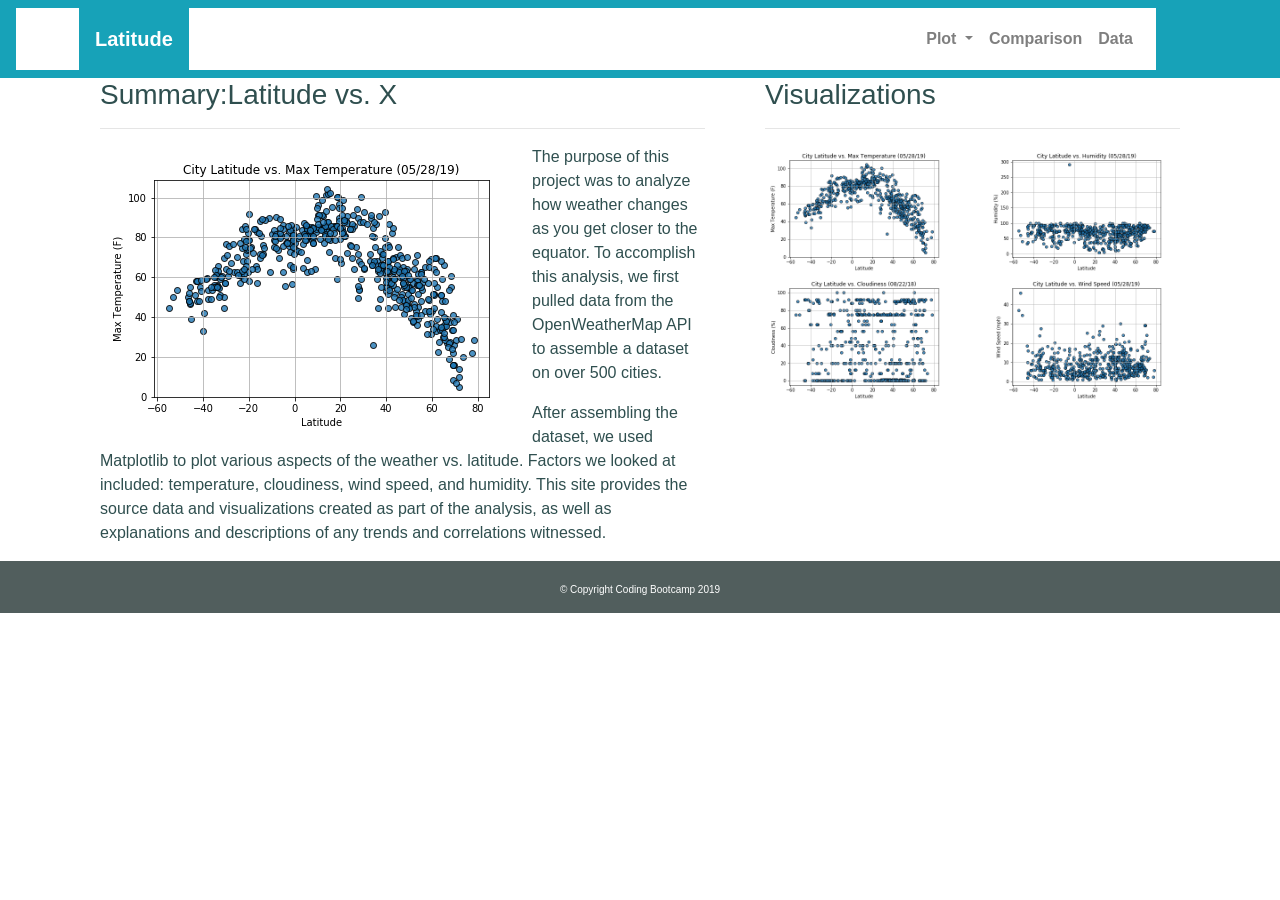
<file: index.html>
<!DOCTYPE html>
<html lang="en">

<head>
<!--add page tag-->
  <title>Landing Page</title>
  <meta charset="utf-8">
  <meta http-equiv="X-UA-Compatible" content="IE=edge">
  <meta name="viewport" content="width=device-width, initial-scale=1, shrink-to-fit=no">
  <link rel="stylesheet" href="https://stackpath.bootstrapcdn.com/bootstrap/4.3.1/css/bootstrap.min.css"
  integrity="sha384-ggOyR0iXCbMQv3Xipma34MD+dH/1fQ784/j6cY/iJTQUOhcWr7x9JvoRxT2MZw1T" crossorigin="anonymous">
  <link href="style.css" rel="stylesheet">

</head>

<body>
    <!--Navigation Bar --> 
    <nav class="navbar navbar-expand-lg navbar-light bg-light">
        <div class="container">
            <a class="navbar-brand d-inline p-3 ml-5 bg-info text-white" href="./index.html">Latitude</a>
            <button class="navbar-toggler" type="button" data-toggle="collapse" data-target="#navbarSupportedContent" aria-controls="navbarSupportedContent" aria-expanded="false" aria-label="Toggle navigation">
                <span class="navbar-toggler-icon"></span>
            </button>

            <div class="collapse navbar-collapse" id="navbarSupportedContent">
                <ul class="nav navbar-nav ml-auto">
                    <li class="nav-item dropdown">
                        <a class="nav-link dropdown-toggle" href="plots.html" id="navbarDropdown" role="button" data-toggle="dropdown" 
                     aria-haspopup="true" aria-expanded="false">
                     Plot
                        </a> 
                        <div class="dropdown-menu dropdown-menu-right" aria-labelledby="navbarDropdown">
                            <a class="dropdown-item" href="temp_plot.html">Temperature Plot</a>
                            <a class="dropdown-item" href="humdity_plot.html">Humidity Plot</a>
                            <a class="dropdown-item" href="cloud_plot.html">Cloudiness Plot</a>
                            <a class="dropdown-item" href="wind_plot.html">Windspeed Plot</a>   
                        </div>
                    </li>
                    <li class="nav-item">
                        <a class="nav-link" href="comparison.html">Comparison</a>
                    </li>
                    <li class="nav item"> 
                    <a class="nav-link" href="cities_table.html">Data</a>
                    </li> 
                </ul>  
            </div> 
        </div>
    </nav>

<!--Summary Page container-->

    <div class="container">
        <div class="row">
            <div class="col-md-7">
              <div class="col-md-12">
                <h3>Summary:Latitude vs. X</h3>
                <hr>
                <img src="Resources/Temperature Plot.png" align="left" alt="Latitude vs. Temperature" id="landing-image">
    
                <p>The purpose of this project was to analyze how weather changes as you get closer to the equator. To accomplish this analysis, we first pulled data from the OpenWeatherMap API to assemble a dataset on over 500 cities.</p>
                <p>After assembling the dataset, we used Matplotlib to plot various aspects of the weather vs. latitude. Factors we looked at included: temperature, cloudiness, wind speed, and humidity. This site provides the source data and visualizations created as part of the analysis, as well as explanations and descriptions of any trends and correlations witnessed.</p>
              </div>
            </div>

<!--Visualization Page container-->

            <div class="col-md-5">
                <div class="col-md-12">
                    <h3>Visualizations</h3>
                    <hr>
                    <div class="row">
                        <div class="col-6">
                            <a href="temp_plot.html"><img src="Resources/Temperature Plot.png" width="100%" alt="temprature"></a>
                        </div>
                       
                        <div class="col-6">
                            <a href="humdity_plot.html"><img src="Resources/Humidity Plot.png" width="100%" alt="humidity"></a>
                        </div>
                    
                        <div class="col-6">
                            <a href="cloud_plot.html"><img class="pic" src="Resources/Cloudiness Plot.png" width="100%" alt="cloudiness"></a>
                        </div>
                        
                        <div class="col-6">
                            <a href="wind_plot.html"><img src="Resources/Windspeed Plot.png" width="100%" alt="windspeed"></a>
                        </div>
                    </div>
                </div>
            </div>            
        </div>    
    </div>
        <!-- Footer -->
    <footer class="page-footer font-small footer-dark">
        <div class="footer-copyright text-center py-3">© Copyright Coding Bootcamp 2019
        </div>      
    </footer>
</body>

<script src="https://code.jquery.com/jquery-3.3.1.slim.min.js" integrity="sha384-q8i/X+965DzO0rT7abK41JStQIAqVgRVzpbzo5smXKp4YfRvH+8abtTE1Pi6jizo" crossorigin="anonymous"></script>
<script src="https://cdnjs.cloudflare.com/ajax/libs/popper.js/1.14.7/umd/popper.min.js" integrity="sha384-UO2eT0CpHqdSJQ6hJty5KVphtPhzWj9WO1clHTMGa3JDZwrnQq4sF86dIHNDz0W1" crossorigin="anonymous"></script>
<script src="https://stackpath.bootstrapcdn.com/bootstrap/4.3.1/js/bootstrap.min.js" integrity="sha384-JjSmVgyd0p3pXB1rRibZUAYoIIy6OrQ6VrjIEaFf/nJGzIxFDsf4x0xIM+B07jRM" crossorigin="anonymous"></script>

</html>
</file>
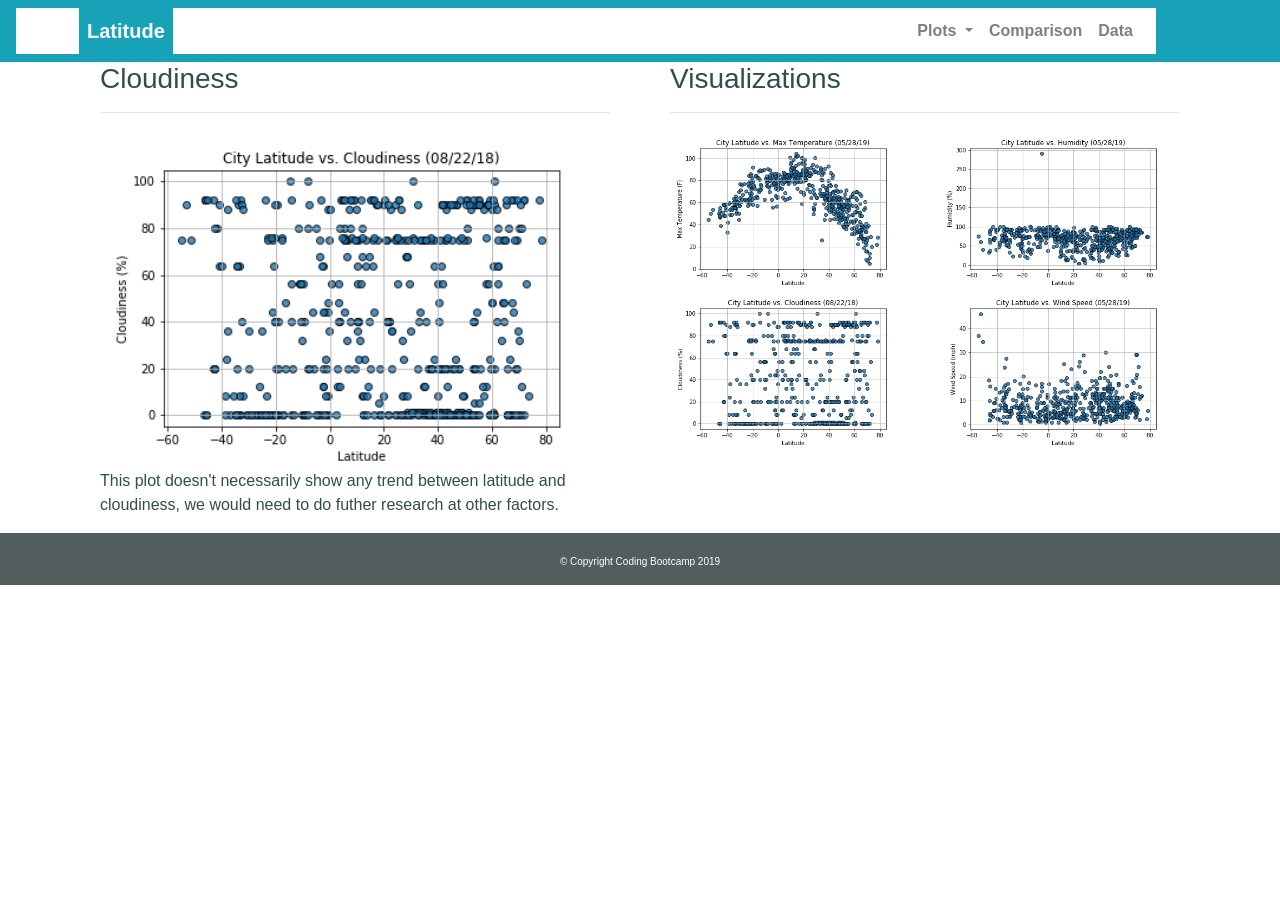
<file: cloud_plot.html>
<!DOCTYPE html>
<html lang="en">

<head>
    <!--add page tag-->
  <meta charset="UTF-8">
  <title>Cloudiness</title>
  <link rel="stylesheet" href="https://stackpath.bootstrapcdn.com/bootstrap/4.3.1/css/bootstrap.min.css" integrity="sha384-ggOyR0iXCbMQv3Xipma34MD+dH/1fQ784/j6cY/iJTQUOhcWr7x9JvoRxT2MZw1T" crossorigin="anonymous">
  <link rel="stylesheet" href="style.css">
</head>

<body>
    <!--Navbar adjustments-->
    <nav class="navbar navbar-expand-lg navbar-light bg-light">
        <div class="container">
            <a class="navbar-brand d-inline p-2 ml-5 bg-info text-white mb-0 pb-0" href="./index.html">Latitude</a>
            <button class="navbar-toggler" type="button" data-toggle="collapse" data-target="#navbarSupportedContent" aria-controls="navbarSupportedContent" aria-expanded="false" aria-label="Toggle navigation">
                <span class="navbar-toggler-icon"></span>
            </button>
                
            <div class="collapse navbar-collapse" id="navbarSupportedContent">
                <ul class="navbar-nav ml-auto">    
                    <li class="nav-item dropdown">
                        <a class="nav-link dropdown-toggle" href="#" id="navbarDropdown" role="button" data-toggle="dropdown" aria-haspopup="true" aria-expanded="false">
                            Plots
                        </a>
                        <div class="dropdown-menu dropdown-menu-right" aria-labelledby="navbarDropdown">
                            <a class="dropdown-item" href="temp_plot.html">Max Temperature</a>
                            <a class="dropdown-item" href="humdity_plot.html">Humidity</a>
                            <a class="dropdown-item" href="cloud_plot.html">Cloudiness</a>
                            <a class="dropdown-item" href="wind_plot.html">Wind Speed</a>
                        </div>
                    </li>
                    <li class="nav-item">
                        <a class="nav-link" href="comparison.html">Comparison</a>
                    </li>
                    <li class="nav-item">
                        <a class="nav-link" href="cities_table.html.html">Data</a>
                    </li>
                </ul>
            </div>
        </div> 
    </nav>
    <!--cloudiness content-->
    <div class="container">
        <div class="row">
            <div class="col-md-6">
                <div class="col-md-12">
                    <h3>Cloudiness</h3>
                    <hr>
                    <img src="Resources/Cloudiness Plot.png" width="100%" alt="cloudiness">
                    <br>
                    <p>This plot doesn't necessarily show any trend between latitude and cloudiness, we would need to do futher research at other factors.</p>
                </div>
            </div>

           <!--Visualization Page container-->

            <div class="col-md-6">
                <div class="col-md-12">
                    <h3>Visualizations</h3>
                    <hr>
                    <div class="row">
                        <div class="col-md-6">
                            <a href="temp_plot.html"><img src="Resources/Temperature Plot.png" width="100%" alt="temprature"></a>
                        </div>
                       
                        <div class="col-md-6">
                            <a href="humdity_plot.html"><img src="Resources/Humidity Plot.png" width="100%" alt="humidity"></a>
                        </div>
                    
                        <div class="col-md-6">
                            <a href="cloud_plot.html"><img class="pic" src="Resources/Cloudiness Plot.png" width="100%" alt="cloudiness"></a>
                        </div>
                        
                        <div class="col-md-6">
                            <a href="wind_plot.html"><img src="Resources/Windspeed Plot.png" width="100%" alt="windspeed"></a>
                        </div>
                    </div>
                </div>
            </div>            
        </div>    
    </div>

</body>

<footer class="page-footer font-small footer-dark">
    <div class="footer-copyright text-center py-3">© Copyright Coding Bootcamp 2019
    </div>      
</footer>

  <script src="https://code.jquery.com/jquery-3.3.1.slim.min.js" integrity="sha384-q8i/X+965DzO0rT7abK41JStQIAqVgRVzpbzo5smXKp4YfRvH+8abtTE1Pi6jizo" crossorigin="anonymous"></script>
  <script src="https://cdnjs.cloudflare.com/ajax/libs/popper.js/1.14.7/umd/popper.min.js" integrity="sha384-UO2eT0CpHqdSJQ6hJty5KVphtPhzWj9WO1clHTMGa3JDZwrnQq4sF86dIHNDz0W1" crossorigin="anonymous"></script>
  <script src="https://stackpath.bootstrapcdn.com/bootstrap/4.3.1/js/bootstrap.min.js" integrity="sha384-JjSmVgyd0p3pXB1rRibZUAYoIIy6OrQ6VrjIEaFf/nJGzIxFDsf4x0xIM+B07jRM" crossorigin="anonymous"></script>

  </html>
</file>
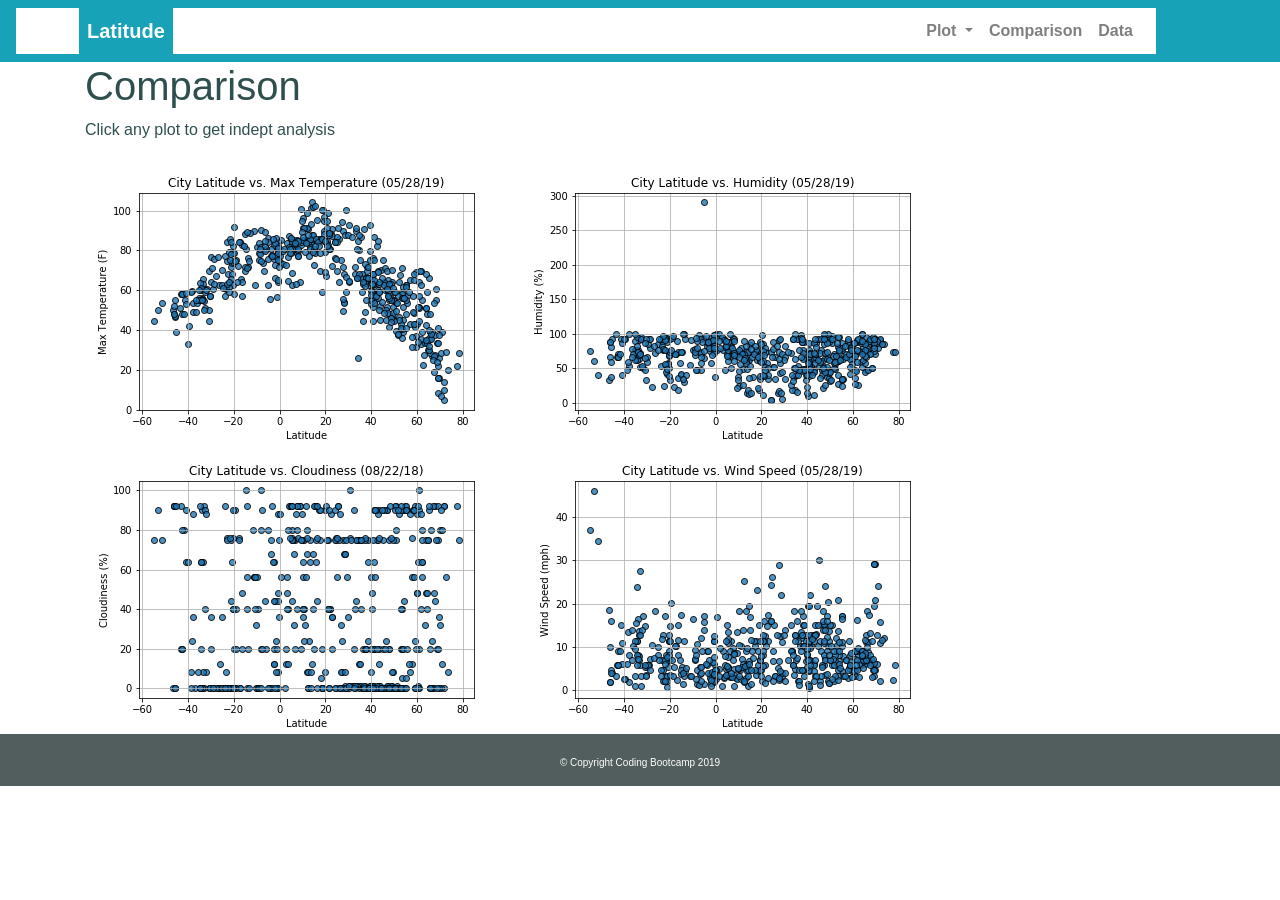
<file: comparison.html>
<!DOCTYPE html>
<html lang="en">
<head>
<!--add page tag-->
  <title>Comparison Page</title>
  <meta charset="utf-8">
  <meta http-equiv="X-UA-Compatible" content="IE=edge">
  <meta name="viewport" content="width=device-width, initial-scale=1, shrink-to-fit=no">
  <link rel="stylesheet" href="https://stackpath.bootstrapcdn.com/bootstrap/4.3.1/css/bootstrap.min.css"
  integrity="sha384-ggOyR0iXCbMQv3Xipma34MD+dH/1fQ784/j6cY/iJTQUOhcWr7x9JvoRxT2MZw1T" crossorigin="anonymous">
  <link href="style.css" rel="stylesheet">

</head>

<body>
    <!--Navigation Bar --> 
    <nav class="navbar navbar-expand-lg navbar-light bg-light">
        <div class="container">
            <a class="navbar-brand d-inline p-2 ml-5 bg-info text-white mb-0 pb-0" href="./index.html">Latitude</a>
            <button class="navbar-toggler" type="button" data-toggle="collapse" data-target="#navbarSupportedContent" aria-controls="navbarSupportedContent" aria-expanded="false" aria-label="Toggle navigation">
                <span class="navbar-toggler-icon"></span>
            </button>

            <div class="collapse navbar-collapse" id="navbarSupportedContent">
                <ul class="nav navbar-nav ml-auto">
                    <li class="nav-item dropdown">
                        <a class="nav-link dropdown-toggle" href="plots.html" id="navbarDropdown" role="button" data-toggle="dropdown" 
                     aria-haspopup="true" aria-expanded="false">
                     Plot
                        </a> 
                        <div class="dropdown-menu dropdown-menu-right" aria-labelledby="navbarDropdown">
                            <a class="dropdown-item" href="temp_plot.html">Temperature Plot</a>
                            <a class="dropdown-item" href="humdity_plot.html">Humidity Plot</a>
                            <a class="dropdown-item" href="cloud_plot.html">Cloudiness Plot</a>
                            <a class="dropdown-item" href="wind_plot.html">Windspeed Plot</a>
                        </div>
                    </li>
                    <li class="nav-item">
                        <a class="nav-link" href="comparison.html">Comparison</a>
                    </li>
                    <li class="nav item"> 
                    <a class="nav-link" href="cities_table.html">Data</a>
                    </li> 
                </ul>  
            </div> 
        </div>
    </nav>

    <!--Comparison Page container-->

    <div class="container">
        <h1>Comparison</h1>
            <p>Click any plot to get indept analysis</p>
            <a href="temp_plot.html"><img src="Resources/Temperature Plot.png" />
            <a href="humdity_plot.html"><img src="Resources/Humidity Plot.png" />
            <a href="cloud_plot.html"><img src="Resources/Cloudiness Plot.png" />
            <a href="wind_plot.html"><img src="Resources/Windspeed Plot.png" />
    </div>
            <!-- Footer -->
    <footer class="page-footer font-small footer-dark">
        <div class="footer-copyright text-center py-3">© Copyright Coding Bootcamp 2019
        </div>      
    </footer>
</body>

<script src="https://code.jquery.com/jquery-3.3.1.slim.min.js" integrity="sha384-q8i/X+965DzO0rT7abK41JStQIAqVgRVzpbzo5smXKp4YfRvH+8abtTE1Pi6jizo" crossorigin="anonymous"></script>
<script src="https://cdnjs.cloudflare.com/ajax/libs/popper.js/1.14.7/umd/popper.min.js" integrity="sha384-UO2eT0CpHqdSJQ6hJty5KVphtPhzWj9WO1clHTMGa3JDZwrnQq4sF86dIHNDz0W1" crossorigin="anonymous"></script>
<script src="https://stackpath.bootstrapcdn.com/bootstrap/4.3.1/js/bootstrap.min.js" integrity="sha384-JjSmVgyd0p3pXB1rRibZUAYoIIy6OrQ6VrjIEaFf/nJGzIxFDsf4x0xIM+B07jRM" crossorigin="anonymous"></script>

</html>
</file>
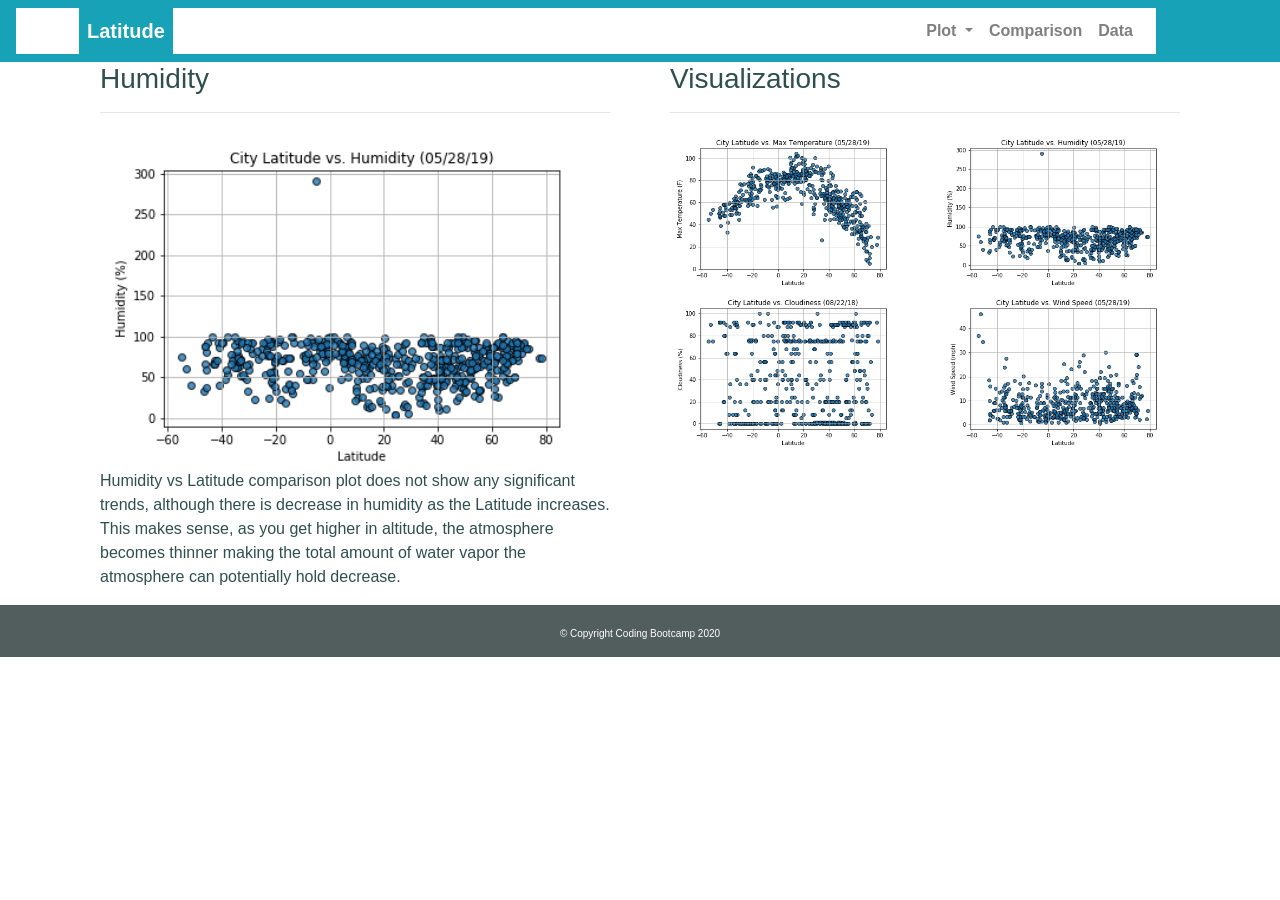
<file: humdity_plot.html>
<!DOCTYPE html>
<html lang="en">
<head>
<!--add page tag-->
  <title>Humidity</title>
  <meta charset="utf-8">
  <meta http-equiv="X-UA-Compatible" content="IE=edge">
  <meta name="viewport" content="width=device-width, initial-scale=1, shrink-to-fit=no">
  <link rel="stylesheet" href="https://stackpath.bootstrapcdn.com/bootstrap/4.3.1/css/bootstrap.min.css"
  integrity="sha384-ggOyR0iXCbMQv3Xipma34MD+dH/1fQ784/j6cY/iJTQUOhcWr7x9JvoRxT2MZw1T" crossorigin="anonymous">
  <link href="style.css" rel="stylesheet">

</head>

<body>
    <!--Navigation Bar --> 
    <nav class="navbar navbar-expand-lg navbar-light bg-light">
        <div class="container">
            <a class="navbar-brand d-inline p-2 ml-5 bg-info text-white mb-0 pb-0" href="./index.html">Latitude</a>
            <button class="navbar-toggler" type="button" data-toggle="collapse" data-target="#navbarSupportedContent" aria-controls="navbarSupportedContent" aria-expanded="false" aria-label="Toggle navigation">
                <span class="navbar-toggler-icon"></span>
            </button>

            <div class="collapse navbar-collapse" id="navbarSupportedContent">
                <ul class="nav navbar-nav ml-auto">
                    <li class="nav-item dropdown">
                        <a class="nav-link dropdown-toggle" href="plots.html" id="navbarDropdown" role="button" data-toggle="dropdown" 
                     aria-haspopup="true" aria-expanded="false">
                     Plot
                        </a> 
                        <div class="dropdown-menu dropdown-menu-right" aria-labelledby="navbarDropdown">
                            <a class="dropdown-item" href="temp_plot.html">Temperature Plot</a>
                            <a class="dropdown-item" href="humdity_plot.html">Humidity Plot</a>
                            <a class="dropdown-item" href="cloud_plot.html">Cloudiness Plot</a>
                            <a class="dropdown-item" href="wind_plot.html">Windspeed Plot</a>
                        </div>
                    </li>
                    <li class="nav-item">
                        <a class="nav-link" href="comparison.html">Comparison</a>
                    </li>
                    <li class="nav item"> 
                    <a class="nav-link" href="cities_table.html">Data</a>
                    </li> 
                </ul>  
            </div> 
        </div>
    </nav>

    <!--humidity page info --> 

    <div class="container">
        <div class="row">
            <div class="col-md-6">
                <div class="col-md-12">
                    <h3>Humidity</h3>
                    <hr>
                    <img src="Resources/Humidity Plot.png" width="100%" alt="humidity">
                    <br>
                    <p>Humidity vs Latitude comparison plot does not show any significant trends, 
                    although there is decrease in humidity as the Latitude increases. 
                    This makes sense, as you get higher in altitude, the atmosphere becomes thinner 
                    making the total amount of water vapor the atmosphere can potentially hold decrease.      
                    </p>
                </div>
            </div>

            <!--Visualization Page container-->

            <div class="col-md-6">
                <div class="col-md-12">
                    <h3>Visualizations</h3>
                    <hr>
                    <div class="row">
                        <div class="col-md-6">
                            <a href="temp_plot.html"><img src="Resources/Temperature Plot.png" width="100%" alt="temprature"></a>
                        </div>
                       
                        <div class="col-md-6">
                            <a href="humdity_plot.html"><img src="Resources/Humidity Plot.png" width="100%" alt="humidity"></a>
                        </div>
                    
                        <div class="col-md-6">
                            <a href="cloud_plot.html"><img class="pic" src="Resources/Cloudiness Plot.png" width="100%" alt="cloudiness"></a>
                        </div>
                        
                        <div class="col-md-6">
                            <a href="wind_plot.html"><img src="Resources/Windspeed Plot.png" width="100%" alt="windspeed"></a>
                        </div>
                    </div>
                </div>
            </div>            
        </div>    
    </div>
    <!-- Footer -->
    <footer class="page-footer font-small footer-dark">
        <div class="footer-copyright text-center py-3">© Copyright Coding Bootcamp 2020
        </div>      
    </footer>
</body>

<script src="https://code.jquery.com/jquery-3.3.1.slim.min.js" integrity="sha384-q8i/X+965DzO0rT7abK41JStQIAqVgRVzpbzo5smXKp4YfRvH+8abtTE1Pi6jizo" crossorigin="anonymous"></script>
<script src="https://cdnjs.cloudflare.com/ajax/libs/popper.js/1.14.7/umd/popper.min.js" integrity="sha384-UO2eT0CpHqdSJQ6hJty5KVphtPhzWj9WO1clHTMGa3JDZwrnQq4sF86dIHNDz0W1" crossorigin="anonymous"></script>
<script src="https://stackpath.bootstrapcdn.com/bootstrap/4.3.1/js/bootstrap.min.js" integrity="sha384-JjSmVgyd0p3pXB1rRibZUAYoIIy6OrQ6VrjIEaFf/nJGzIxFDsf4x0xIM+B07jRM" crossorigin="anonymous"></script>

</html>
</file>
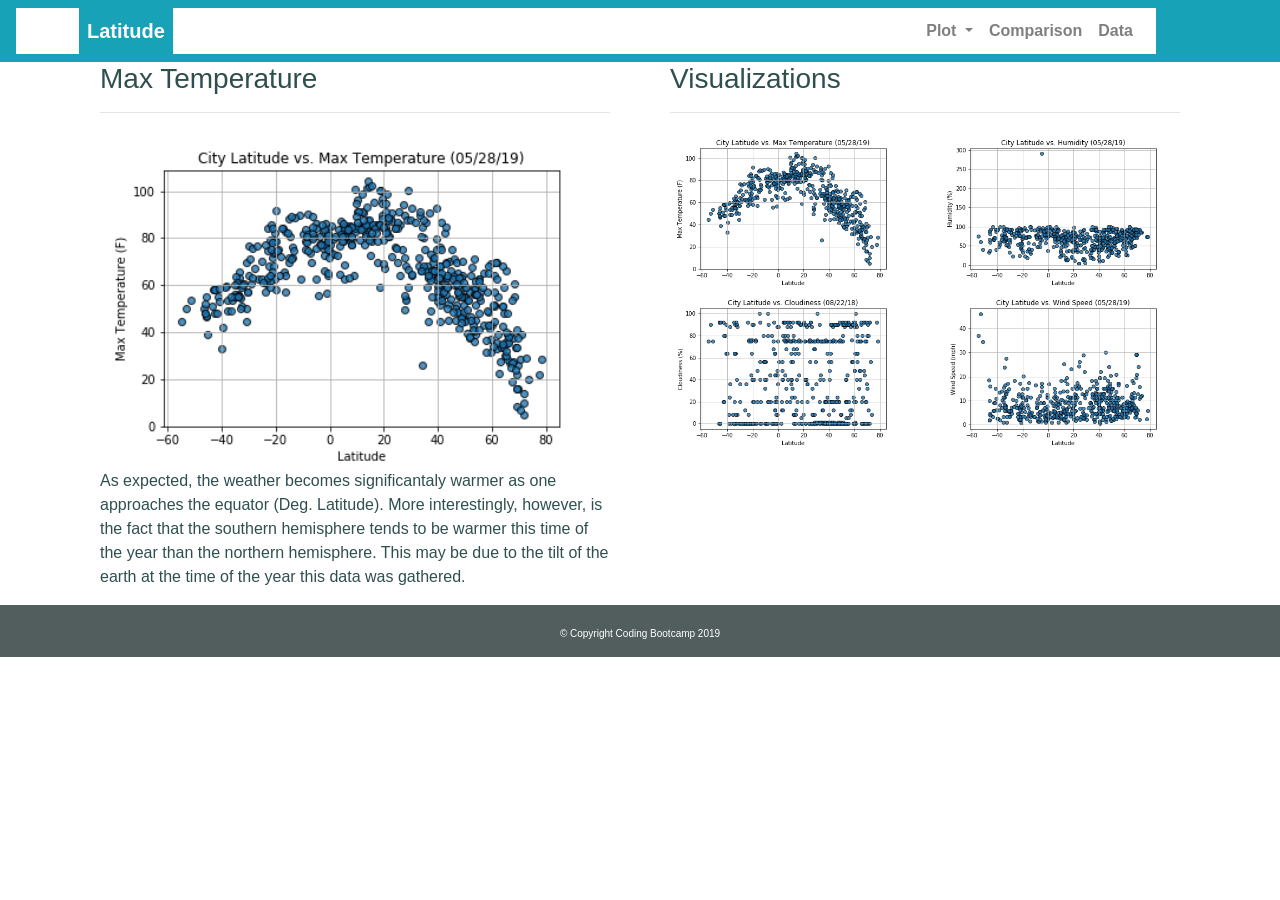
<file: temp_plot.html>
<!DOCTYPE html>
<html lang="en">
<head>
<!--add page tag-->
  <title>Temp</title>
  <meta charset="utf-8">
  <meta http-equiv="X-UA-Compatible" content="IE=edge">
  <meta name="viewport" content="width=device-width, initial-scale=1, shrink-to-fit=no">
  <link rel="stylesheet" href="https://stackpath.bootstrapcdn.com/bootstrap/4.3.1/css/bootstrap.min.css"
  integrity="sha384-ggOyR0iXCbMQv3Xipma34MD+dH/1fQ784/j6cY/iJTQUOhcWr7x9JvoRxT2MZw1T" crossorigin="anonymous">
  <link href="style.css" rel="stylesheet">

</head>

<body>
    <!--Navigation Bar --> 
    <nav class="navbar navbar-expand-lg navbar-light bg-light">
        <div class="container">
            <a class="navbar-brand d-inline p-2 ml-5 bg-info text-white mb-0 pb-0" href="index.html">Latitude</a>
            <button class="navbar-toggler" type="button" data-toggle="collapse" data-target="#navbarSupportedContent" aria-controls="navbarSupportedContent" aria-expanded="false" aria-label="Toggle navigation">
                <span class="navbar-toggler-icon"></span>
            </button>

            <div class="collapse navbar-collapse" id="navbarSupportedContent">
                <ul class="nav navbar-nav ml-auto">
                    <li class="nav-item dropdown">
                        <a class="nav-link dropdown-toggle" href="plots.html" id="navbarDropdown" role="button" data-toggle="dropdown" 
                     aria-haspopup="true" aria-expanded="false">
                     Plot
                        </a> 
                        <div class="dropdown-menu dropdown-menu-right" aria-labelledby="navbarDropdown">
                            <a class="dropdown-item" href="temp_plot.html">Temperature Plot</a>
                            <a class="dropdown-item" href="humdity_plot.html">Humidity Plot</a>
                            <a class="dropdown-item" href="cloud_plot.html">Cloudiness Plot</a>
                            <a class="dropdown-item" href="wind_plot.html">Windspeed Plot</a>
                        </div>
                    </li>
                    <li class="nav-item">
                        <a class="nav-link" href="comparison.html">Comparison</a>
                    </li>
                    <li class="nav item"> 
                    <a class="nav-link" href="cities_table.html">Data</a>
                    </li> 
                </ul>  
            </div> 
        </div>
    </nav>

    <!--Temp Page info --> 

    <div class="container">
        <div class="row">
            <div class="col-md-6">
                <div class="col-md-12">
                    <h3>Max Temperature</h3>
                    <hr>
                    <img src="Resources/Temperature Plot.png" width="100%" alt="temperature">
                    <br>
                    <p>As expected, the weather becomes significantaly warmer as one approaches the equator (Deg. Latitude). More interestingly, however, is the fact that the southern hemisphere tends to be warmer this time of the year than the northern hemisphere. This may be due to the tilt of the earth at the time of the year this data was gathered.</p>
                </div>
            </div>

            <!--Visualization Page container-->

            <div class="col-md-6">
                <div class="col-md-12">
                    <h3>Visualizations</h3>
                    <hr>
                    <div class="row">
                        <div class="col-6">
                            <a href="temp_plot.html"><img src="Resources/Temperature Plot.png" width="100%" alt="temprature"></a>
                        </div>
                       
                        <div class="col-6">
                            <a href="humdity_plot.html"><img src="Resources/Humidity Plot.png" width="100%" alt="humidity"></a>
                        </div>
                    
                        <div class="col-6">
                            <a href="cloud_plot.html"><img class="pic" src="Resources/Cloudiness Plot.png" width="100%" alt="cloudiness"></a>
                        </div>
                        
                        <div class="col-6">
                            <a href="wind_plot.html"><img src="Resources/Windspeed Plot.png" width="100%" alt="windspeed"></a>
                        </div>
                    </div>
                </div>
            </div>            
        </div>    
    </div>
    <!-- Footer -->
    <footer class="page-footer font-small footer-dark">
        <div class="footer-copyright text-center py-3">© Copyright Coding Bootcamp 2019
        </div>      
    </footer>
</body>

<script src="https://code.jquery.com/jquery-3.3.1.slim.min.js" integrity="sha384-q8i/X+965DzO0rT7abK41JStQIAqVgRVzpbzo5smXKp4YfRvH+8abtTE1Pi6jizo" crossorigin="anonymous"></script>
<script src="https://cdnjs.cloudflare.com/ajax/libs/popper.js/1.14.7/umd/popper.min.js" integrity="sha384-UO2eT0CpHqdSJQ6hJty5KVphtPhzWj9WO1clHTMGa3JDZwrnQq4sF86dIHNDz0W1" crossorigin="anonymous"></script>
<script src="https://stackpath.bootstrapcdn.com/bootstrap/4.3.1/js/bootstrap.min.js" integrity="sha384-JjSmVgyd0p3pXB1rRibZUAYoIIy6OrQ6VrjIEaFf/nJGzIxFDsf4x0xIM+B07jRM" crossorigin="anonymous"></script>

</html>
</file>
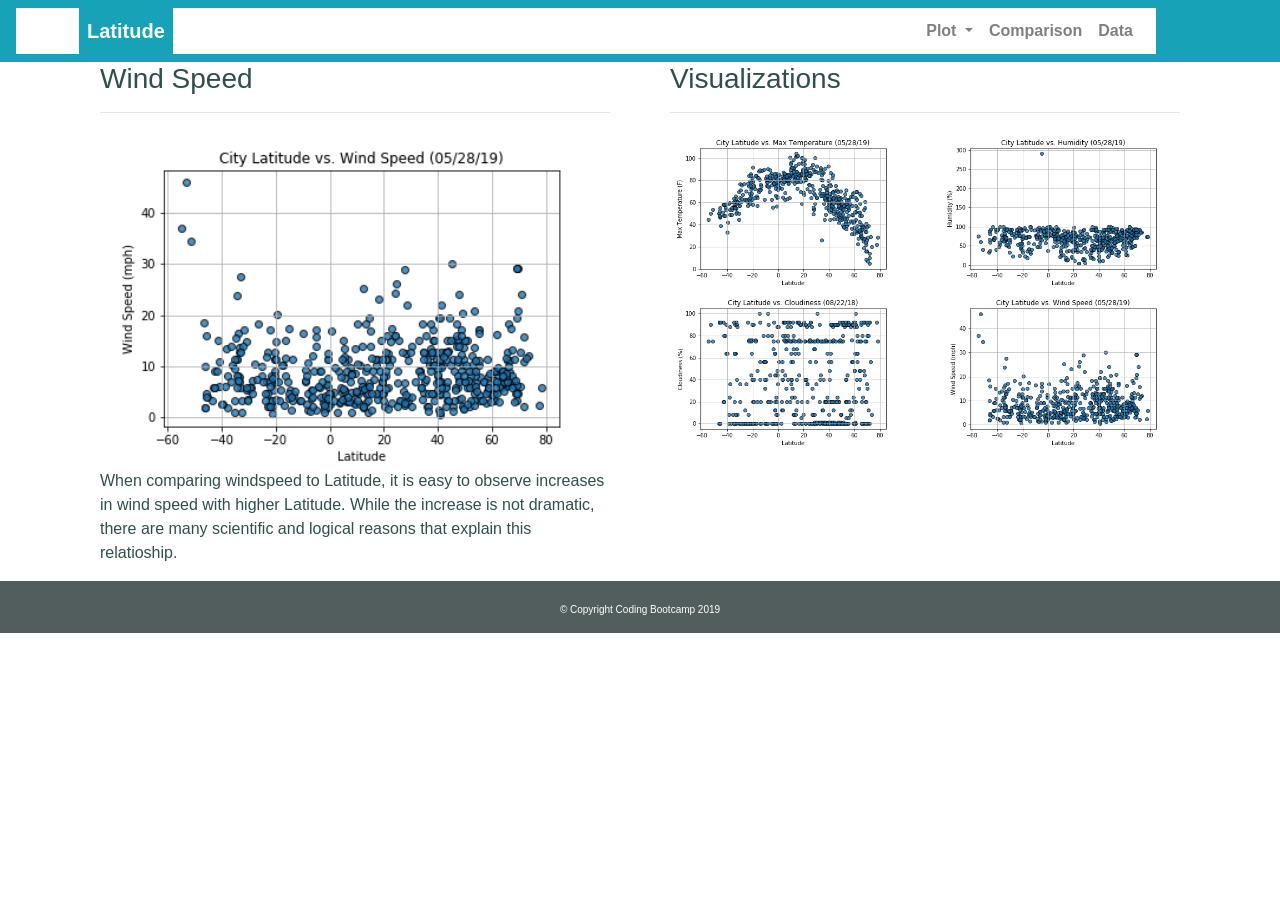
<file: wind_plot.html>
<!DOCTYPE html>
<html lang="en">
<head>
<!--add page tag--> 
  <title>Wind</title>
  <meta charset="utf-8">
  <meta http-equiv="X-UA-Compatible" content="IE=edge">
  <meta name="viewport" content="width=device-width, initial-scale=1, shrink-to-fit=no">
  <link rel="stylesheet" href="https://stackpath.bootstrapcdn.com/bootstrap/4.3.1/css/bootstrap.min.css"
  integrity="sha384-ggOyR0iXCbMQv3Xipma34MD+dH/1fQ784/j6cY/iJTQUOhcWr7x9JvoRxT2MZw1T" crossorigin="anonymous">
  <link href="style.css" rel="stylesheet">

</head>

<body>
    <!--Navigation Bar --> 
    <nav class="navbar navbar-expand-lg navbar-light bg-light">
        <div class="container">
            <a class="navbar-brand d-inline p-2 ml-5 bg-info text-white mb-0 pb-0" href="./index.html">Latitude</a>
            <button class="navbar-toggler" type="button" data-toggle="collapse" data-target="#navbarSupportedContent" aria-controls="navbarSupportedContent" aria-expanded="false" aria-label="Toggle navigation">
                <span class="navbar-toggler-icon"></span>
            </button>

            <div class="collapse navbar-collapse" id="navbarSupportedContent">
                <ul class="nav navbar-nav ml-auto">
                    <li class="nav-item dropdown">
                        <a class="nav-link dropdown-toggle" href="plots.html" id="navbarDropdown" role="button" data-toggle="dropdown" 
                     aria-haspopup="true" aria-expanded="false">
                     Plot
                        </a> 
                        <div class="dropdown-menu dropdown-menu-right" aria-labelledby="navbarDropdown">
                            <a class="dropdown-item" href="temp_plot.html">Temperature Plot</a>
                            <a class="dropdown-item" href="humdity_plot.html">Humidity Plot</a>
                            <a class="dropdown-item" href="cloud_plot.html">Cloudiness Plot</a>
                            <a class="dropdown-item" href="wind_plot.html">Windspeed Plot</a>
                        </div>
                    </li>
                    <li class="nav-item">
                        <a class="nav-link" href="comparison.html">Comparison</a>
                    </li>
                    <li class="nav item"> 
                    <a class="nav-link" href="cities_table.html">Data</a>
                    </li> 
                </ul>  
            </div> 
        </div>
    </nav>

<!--wind speed page info-->

    <div class="container">
        <div class="row">
            <div class="col-md-6">
                <div class="col-md-12">
                    <h3>Wind Speed</h3>
                    <hr>
                    <img src="Resources/Windspeed Plot.png" width="100%" alt="wind speed">
                    <br>
                    <p> When comparing windspeed to Latitude, it is easy to observe increases in wind speed with higher Latitude.
                        While the increase is not dramatic, there are many scientific and logical reasons that explain this relatioship. 
                    </p>
                </div>
            </div>

            <!--Visualization Page container-->

            <div class="col-md-6">
                <div class="col-md-12">
                    <h3>Visualizations</h3>
                    <hr>
                    <div class="row">
                        <div class="col-md-6">
                            <a href="temp_plot.html"><img src="Resources/Temperature Plot.png" width="100%" alt="temprature"></a>
                        </div>
                       
                        <div class="col-md-6">
                            <a href="humdity_plot.html"><img src="Resources/Humidity Plot.png" width="100%" alt="humidity"></a>
                        </div>
                    
                        <div class="col-md-6">
                            <a href="cloud_plot.html"><img class="pic" src="Resources/Cloudiness Plot.png" width="100%" alt="cloudiness"></a>
                        </div>
                        
                        <div class="col-md-6">
                            <a href="wind_plot.html"><img src="Resources/Windspeed Plot.png" width="100%" alt="windspeed"></a>
                        </div>
                    </div>
                </div>
            </div>            
        </div>    
    </div>
    <!-- Footer -->
    <footer class="page-footer font-small footer-dark">
        <div class="footer-copyright text-center py-3">© Copyright Coding Bootcamp 2019
        </div>      
    </footer>
</body>

<script src="https://code.jquery.com/jquery-3.3.1.slim.min.js" integrity="sha384-q8i/X+965DzO0rT7abK41JStQIAqVgRVzpbzo5smXKp4YfRvH+8abtTE1Pi6jizo" crossorigin="anonymous"></script>
<script src="https://cdnjs.cloudflare.com/ajax/libs/popper.js/1.14.7/umd/popper.min.js" integrity="sha384-UO2eT0CpHqdSJQ6hJty5KVphtPhzWj9WO1clHTMGa3JDZwrnQq4sF86dIHNDz0W1" crossorigin="anonymous"></script>
<script src="https://stackpath.bootstrapcdn.com/bootstrap/4.3.1/js/bootstrap.min.js" integrity="sha384-JjSmVgyd0p3pXB1rRibZUAYoIIy6OrQ6VrjIEaFf/nJGzIxFDsf4x0xIM+B07jRM" crossorigin="anonymous"></script>

</html>
</file>
<file: style.css>
body{
  color: darkslategray;
}

.navbar-brand{
  color: white; 
  margin-left: 20px; 
  padding: inherit; 
  font-weight: bold; 
}

.navbar-expand-lg{
  background-color: #17a2b8 !important;
  }


.navbar div{
  margin: inherit; 
  background-color: white;  
  font-weight: bold;
  
}

footer {
  background-color: rgba(4, 22, 21, 0.691); 
  border-top-style: solid; 
  border-top-width: 0px; 
  color: white; 
  font-size: 10px; 
  width: 100%;
  padding-top: 5px; 
  }
</file>
